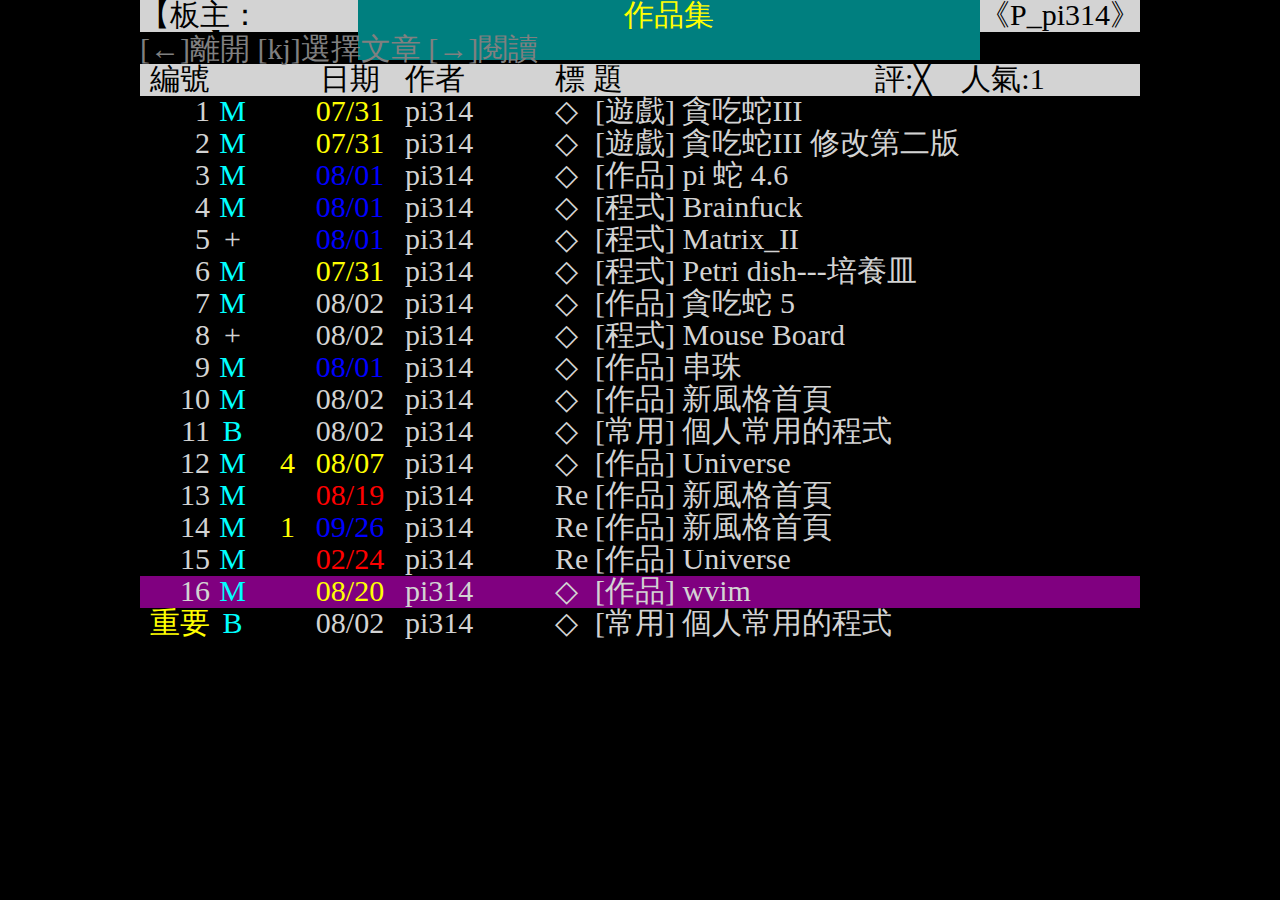
<file: old_index.html>
<!DOCTYPE html>
<html>
	<head>
        <!--<meta http-equiv="Content-Type" content="text/html; charset=UTF-8"-->
        <meta charset="UTF-8">
        <title>作品集</title>
        <link rel="shortcut icon" href="Res/logo.png" type="image/vnd.microsoft.icon">
        <link type="text/css" href="Res/old_main.css" rel="stylesheet"/>
        <script src="Res/jquery-latest.js"></script>
        <script src="Res/pi314-beta3-keymanager.js"></script>
        <script src="Res/colorData.js"></script>
        <script src="Res/old_main.js"></script>    </head>    <body>
        <div id="wrapper">
            <div id="list">
                <div id="boardHead" class="line">
                    <div id="boardAdmin" class="cell">【板主：pi314】</div>
                    <div id="boardComment" class="cell">作品集</div>
                    <div id="boardName" class="cell">《P_pi314》</div>
                </div>
                <div id="control" class="line">
                    [←]離開 [kj]選擇文章 [→]閱讀
                </div>
                <div id="mean" class="line">
                    <div class="seqNum cell">編號</div>
                    <div class="like likecell"></div>
                    <div class="pushNum cell"></div>
                    <div class="date cell">日期</div>
                    <div class="author cell">作者</div>
                    <div id="titleTitle" class="workName cell">標  題</div>
                    <div id="responseComment" class="cell">評:</div>
                    <div id="response" class="cell">╳</div>
                    <div id="popularComment" class="cell">人氣:</div>
                    <div id="popular" class="cell">1</div>
                </div>
            </div>
            <div id="base"></div>
            <div id="article">
                <div class="line">
                    <div id="articleAuthorItem" class="articleItem cell">作者</div>
                    <div id="articleAuthor" class="articleHeader cell">pi314 (圓周率)</div>
                    <div id="inStation" class="articleItem cell">站內</div>
                    <div id="P_pi314" class="articleHeader cell">P_pi314</div>
                </div>
                <div class="line">
                    <div id="articleTitleItem" class="articleItem cell">標題</div>
                    <div id="articleTitle" class="articleHeader cell"></div>
                </div>
                <div class="line">
                    <div id="articleTimeItem" class="articleItem cell">時間</div>
                    <div id="articleTime" class="articleHeader cell"></div>
                </div>
                <div class="line"></div>
                <div id="content"></div>
                <div id="pushes"></div>
            </div>
        </div>    </body></html>
</file>
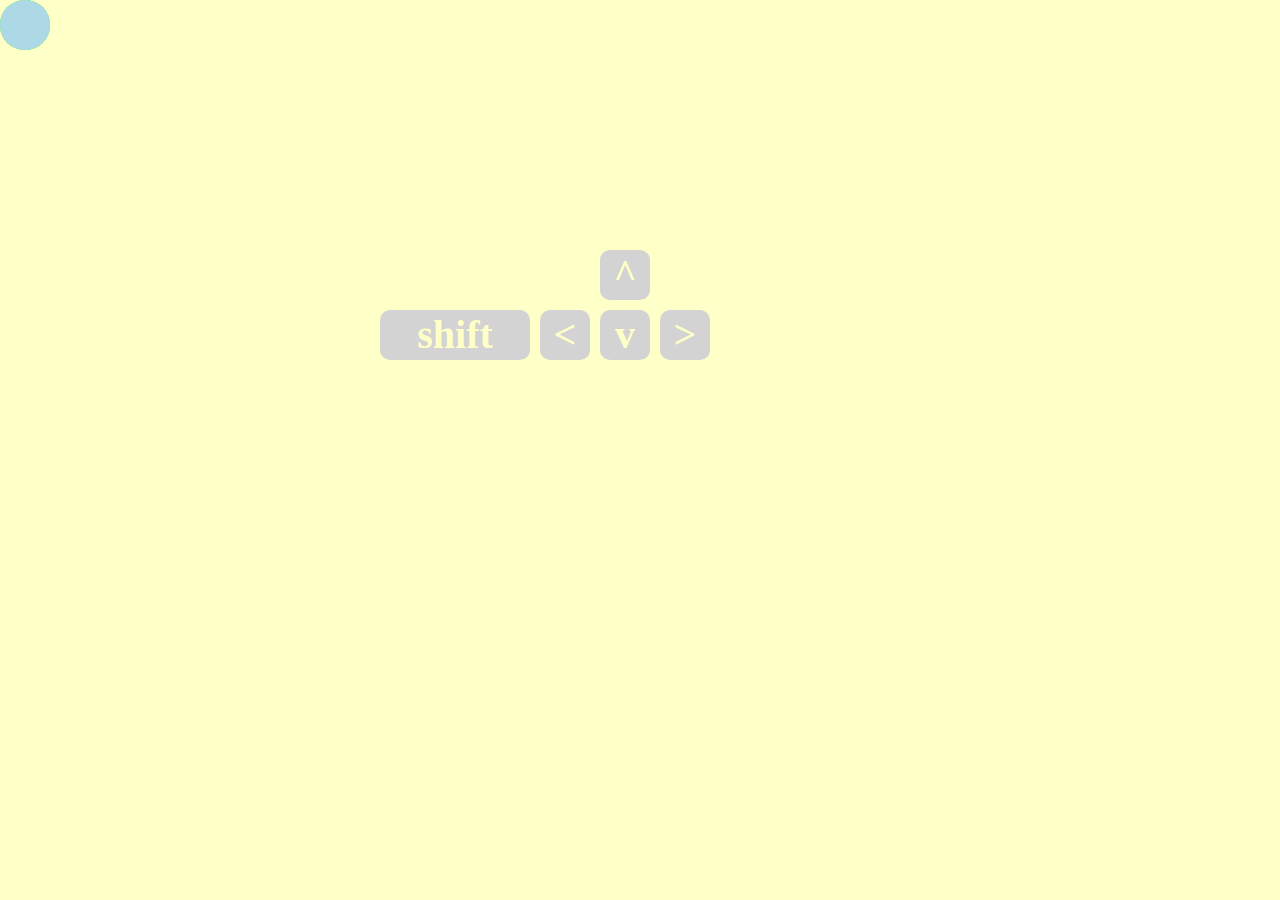
<file: Game/Chain/chain.html>
<!DOCTYPE html>
<html>
    <head>
        <meta http-equiv="Content-Type" content="text/html; charset=UTF-8" />
        <link type="text/css" href="chain.css" rel="stylesheet">
        <script src="../../Res/jquery-latest.js"></script>
        <script src="pi314-keymanager.js"></script>
        <script src="chain.js"></script>
    </head>
    <body id="wrapper">
        <div id="upKey" class="keyIcon">^</div>
        <div id="leftKey" class="keyIcon"><</div>
        <div id="rightKey" class="keyIcon">></div>
        <div id="downKey" class="keyIcon">v</div>
        <div id="shiftKey" class="keyIcon">shift</div>
    </body>
</html>
</file>
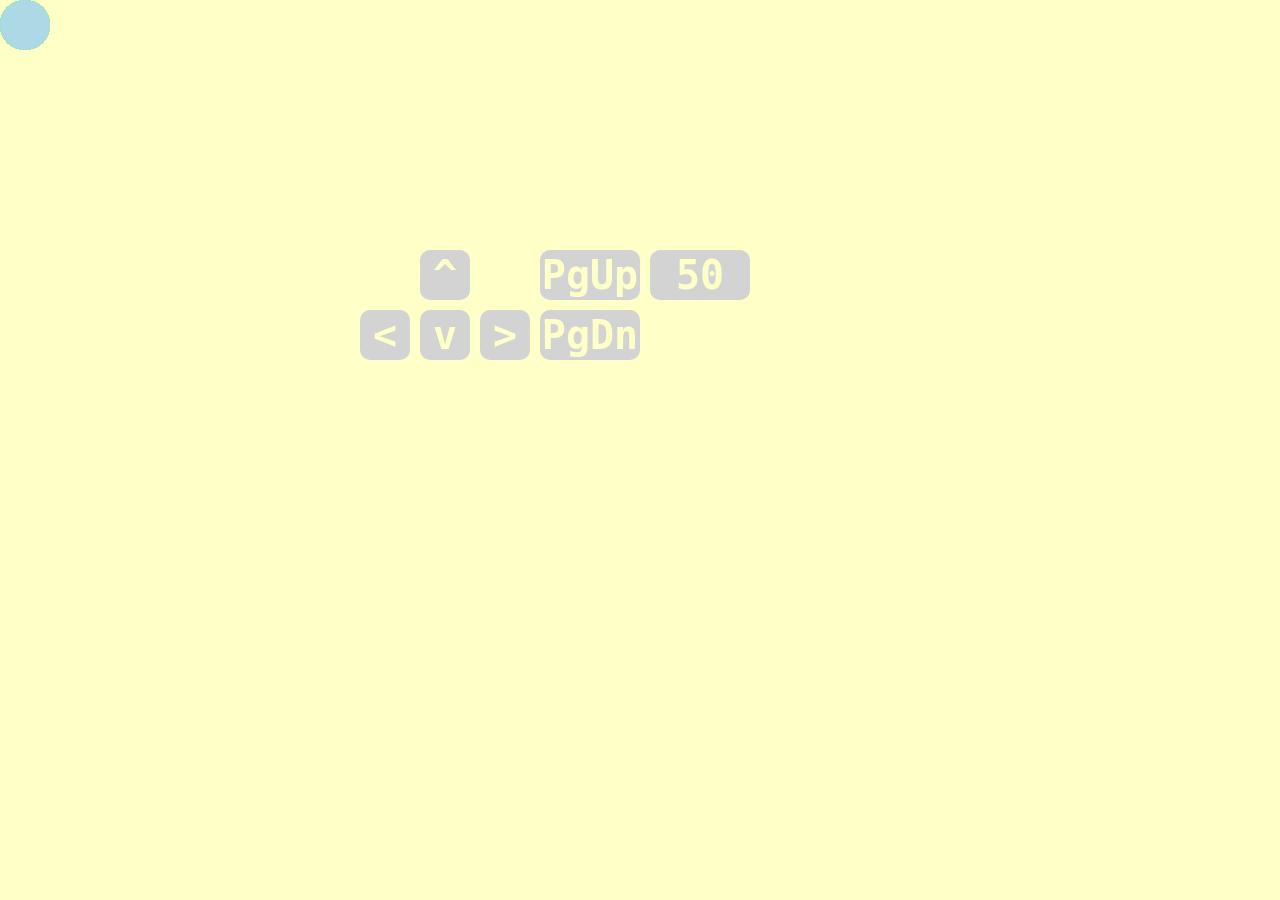
<file: Game/Chain/chain2.html>
<!DOCTYPE html>
<html>
    <head>
        <meta http-equiv="Content-Type" content="text/html; charset=UTF-8" />
        <link type="text/css" href="chain2.css" rel="stylesheet">
        <script src="../../js/jquery-latest.js"></script>
        <script src="pi314-keymanager.js"></script>
        <script src="chain2.js"></script>
    </head>
    <body id="wrapper">
        <div id="up-key"    class="key-icon">^</div>
        <div id="left-key"  class="key-icon">&lt;</div>
        <div id="right-key" class="key-icon">&gt;</div>
        <div id="down-key"  class="key-icon">v</div>
        <div id="pgup-key"  class="key-icon">PgUp</div>
        <div id="pgdn-key"  class="key-icon">PgDn</div>
        <div id="amount"    class="key-icon"></div>
        <div id="head"></div>
    </body>
</html>
</file>
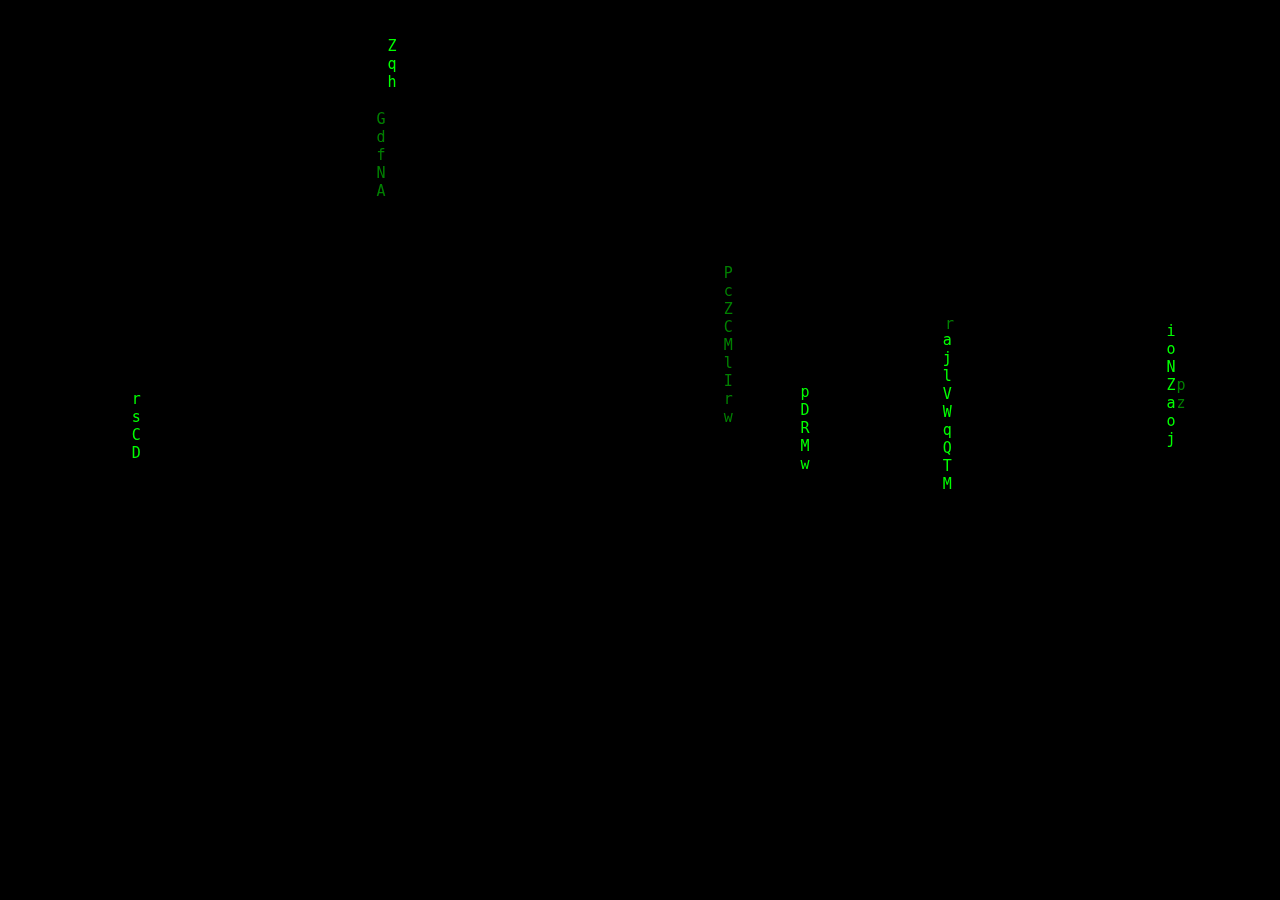
<file: Game/Matrix/matrix.html>
<!DOCTYPE html>
<html lang="en">
  <head>
    <meta charset="utf-8">
    <title>Matrix</title>
    <link rel="stylesheet" href="matrix.css">
    <script src="../../js/jquery-latest.js"></script>
    <script src="pi314-keymanager.js"></script>
    <script src="matrix.js"></script>
  </head>
  <body>
  </body>
</html>
</file>
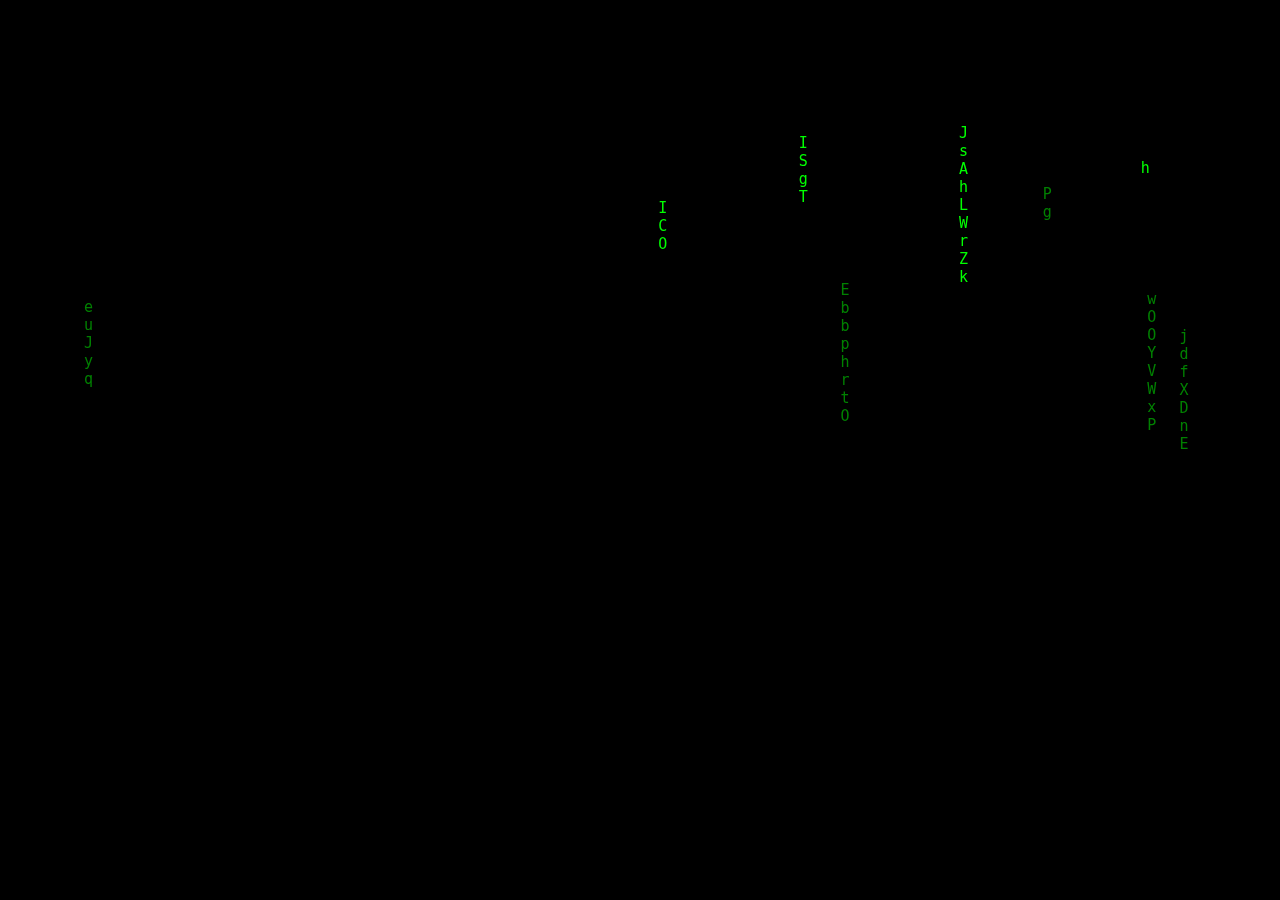
<file: Game/Matrix/matrix4.html>
<!DOCTYPE html>
<html lang="en">
  <head>
    <meta charset="utf-8">
    <title>Matrix</title>
    <link rel="stylesheet" href="matrix4.css">
    <script src="../../js/jquery-latest.js"></script>
    <script src="pi314-keymanager.js"></script>
    <script src="matrix4.js"></script>
  </head>
  <body>
  </body>
</html>
</file>
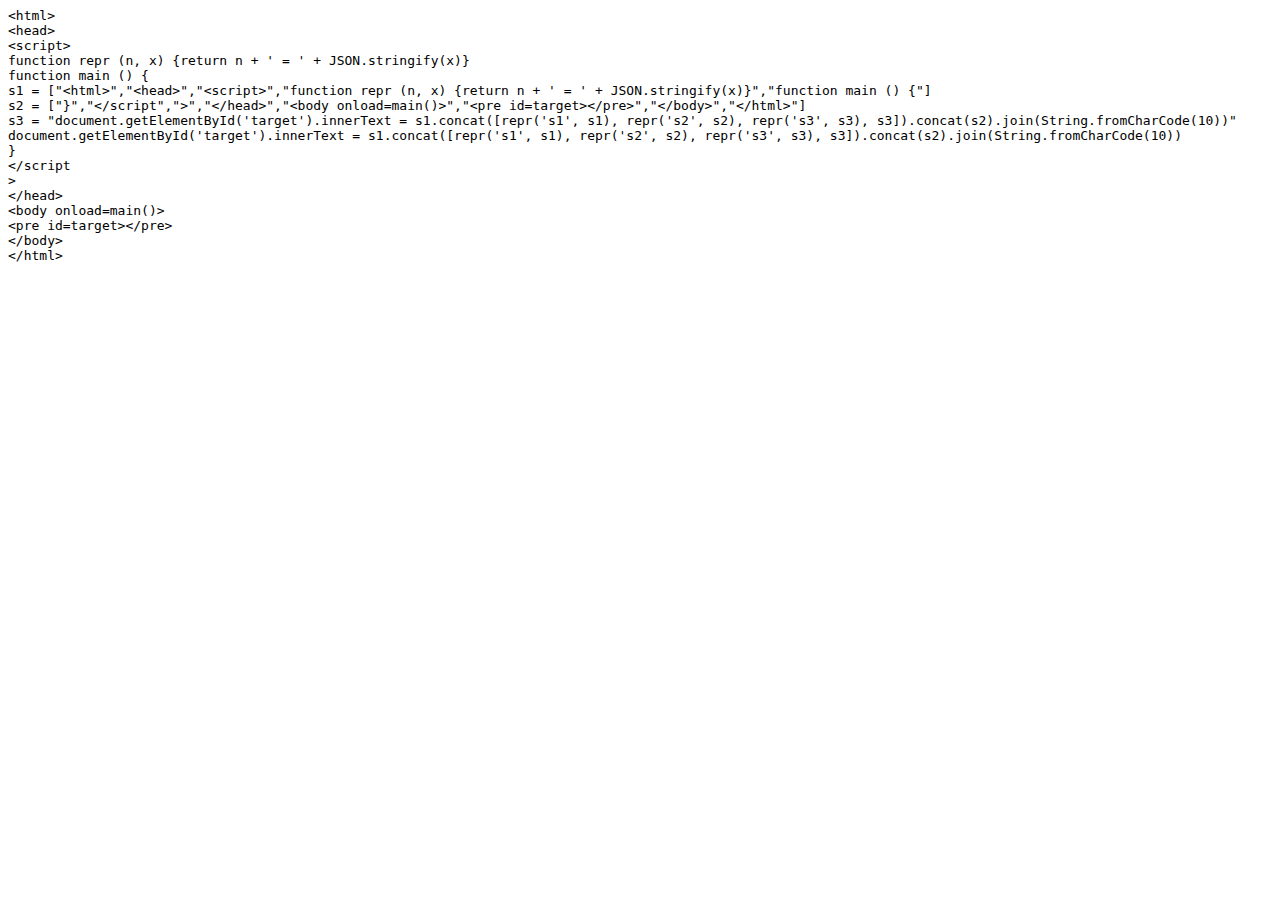
<file: Game/quine/quine.html>
<html>
<head>
<script>
function repr (n, x) {return n + ' = ' + JSON.stringify(x)}
function main () {
s1 = ["<html>","<head>","<script>","function repr (n, x) {return n + ' = ' + JSON.stringify(x)}","function main () {"]
s2 = ["}","</script",">","</head>","<body onload=main()>","<pre id=target></pre>","</body>","</html>"]
s3 = "document.getElementById('target').innerText = s1.concat([repr('s1', s1), repr('s2', s2), repr('s3', s3), s3]).concat(s2).join(String.fromCharCode(10))"
document.getElementById('target').innerText = s1.concat([repr('s1', s1), repr('s2', s2), repr('s3', s3), s3]).concat(s2).join(String.fromCharCode(10))
}
</script
>
</head>
<body onload=main()>
<pre id=target></pre>
</body>
</html>
</file>
<file: Res/old_main.css>
* {
    margin:0px;
    border:0px;
    padding:0px;
    font-size:30px;
    line-height:34px;
    font-family:consolas;
    cursor:default;
}
body {
    background:black;
}
#wrapper {
    margin:auto;
    width:1000px;
}
.line {
    color:lightgray;
    height:32px;
    z-index:-1;
}
.line div {
    font-size:30px;
    line-height:30px;
    height:32px;
}
.cell {
    display:table-cell;
}
.selLine {
    background:purple;
}
#boardHead {
    background:lightgray;
    color:black;
}
#boardComment {
    text-align:center;
    background:rgb(0, 127, 127);
    color:yellow;
    height:32px;
}
#control {
    color:gray;
}
#mean {
    background:lightgray;
    color:black;
}
.seqNum {
    width:70px;
    text-align:right;
}
.baseSeq {
    color:yellow;
}
.like {
    color:cyan;
}
.likecell {
    width:45px;
    display:table-cell;
    text-align:center;
}
.pushNum {
    width:40px;
    color:yellow;
    text-align:right;
    padding-right:15px;
}
.date {
    width:80px;
    text-align:center;
}
.author {
    padding-left:15px;
    width:150px;
}
#titleTitle {   
    width:320px;
}
.square {
    width:40px;
    text-align:left;
}
#response {
    padding-right:30px;
}
#popular {
    width:76px;
}

#list {
    display:block;
}
#base {
    display:block;
}
#article {
    display:block;
}

.articleItem {
    width:90px;
    background:lightgray;
    color:navy;
    text-align:center;
}
.articleHeader {
    padding-left:15px;
    padding-right:15px;
    background:navy;
    color:lightgray;
}
#content {
    color:lightgray;
    white-space:pre;
}
a {
    color:orange;
}
a:link {text-decoration:none;}
a:visited {text-decoration:none;}
a:hover {text-decoration:underline;}
a:active {text-decoration:underline;}

.pushChar {
    width:45px;
    float:left;
    text-align:center;
}
.pushID {
    float:left;
}
.pupshContent {
    width:100px;
}
.pushDate {
    float:right;
}
</file>
<file: Game/Chain/chain.css>
* {
    margin:0px;
    border:0px;
    padding:0px;
}
#wrapper {
    position:relative;
    background:rgb(255, 255, 200);
}
.keyIcon {
    position:absolute;
    height:50px;
    background:lightgray;
    border-radius:10px;
    color:rgb(255, 255, 200);
    font-family:consolas;
    font-size:40px;
    font-weight:900;
    line-height:50px;
    text-align:center;
    cursor:pointer;
}
.keyIcon:hover {
    background:gray;
}
#upKey {
    top:250px;
    left:600px;
    width:50px;
}
#leftKey {
    top:310px;
    left:540px;
    width:50px;
}
#rightKey {
    top:310px;
    left:660px;
    width:50px;
}
#downKey {
    top:310px;
    left:600px;
    width:50px;
}
#shiftKey {
    top:310px;
    left:380px;
    width:150px;
}
.ball {
    position:absolute;
    width:50px;
    height:50px;
    border-radius:25px;
    background:lightgreen;
    z-index:1;
}
#head {
    position:absolute;
    width:50px;
    height:50px;
    border-radius:25px;
    background:lightblue;
    /background:black;
    z-index:2;
}
</file>
<file: Game/Chain/chain2.css>
* {
    margin: 0px;
    border: 0px;
    padding: 0px;
    -moz-user-select: none;
    -webkit-user-select: none;
    -ms-user-select: none;
}

#wrapper {
    position: relative;
    background: rgb(255, 255, 200);
}

.key-icon {
    position: fixed;
    height: 50px;
    background: lightgray;
    border-radius: 10px;
    color: rgb(255, 255, 200);
    font-family: consolas, monaco, monospace;
    font-size: 40px;
    font-weight: 900;
    line-height: 50px;
    text-align: center;
    cursor: pointer;
}

.key-icon:hover {
    background: gray;
}

#up-key {
    top: 250px;
    left: 420px;
    width: 50px;
}

#left-key {
    top: 310px;
    left: 360px;
    width: 50px;
}

#right-key {
    top: 310px;
    left: 480px;
    width: 50px;
}

#down-key {
    top: 310px;
    left: 420px;
    width: 50px;
}

#pgup-key {
    top: 250px;
    left: 540px;
    width: 100px;
}

#pgdn-key {
    top: 310px;
    left: 540px;
    width: 100px;
}

#amount {
    top: 250px;
    left: 650px;
    width: 100px;
}

.ball {
    position: fixed;
    width: 50px;
    height: 50px;
    border-radius: 25px;
    background: lightgreen;
    z-index: 1;
}

#head {
    position: fixed;
    width: 50px;
    height: 50px;
    border-radius: 25px;
    background: lightblue;
    z-index: 2;
    cursor: pointer;
}
</file>
<file: Game/Matrix/matrix.css>
body {
    background: black;
    margin: 0;
    padding: 0;
    border: 0;
    font-family: consolas, monaco, monospace;
    -moz-user-select: none;
    -webkit-user-select: none;
    -ms-user-select: none;
}

.flow {
    position: fixed;
    font-size: 15px;
}

.bright {
    color: lime;
}

.dark {
    color: green;
}

.gold {
    color: yellow;
}

.hidden {
    display: none;
}
</file>
<file: Game/Matrix/matrix4.css>
body {
    background: black;
    margin: 0;
    padding: 0;
    border: 0;
    font-family: consolas, monaco, monospace;
    -moz-user-select: none;
    -webkit-user-select: none;
    -ms-user-select: none;
    cursor: default;
}

.flow {
    position: fixed;
    font-size: 15px;
}

.bright {
    color: lime;
}

.dark {
    color: green;
}

.gold {
    color: yellow;
}

.hidden {
    display: none;
}
</file>
